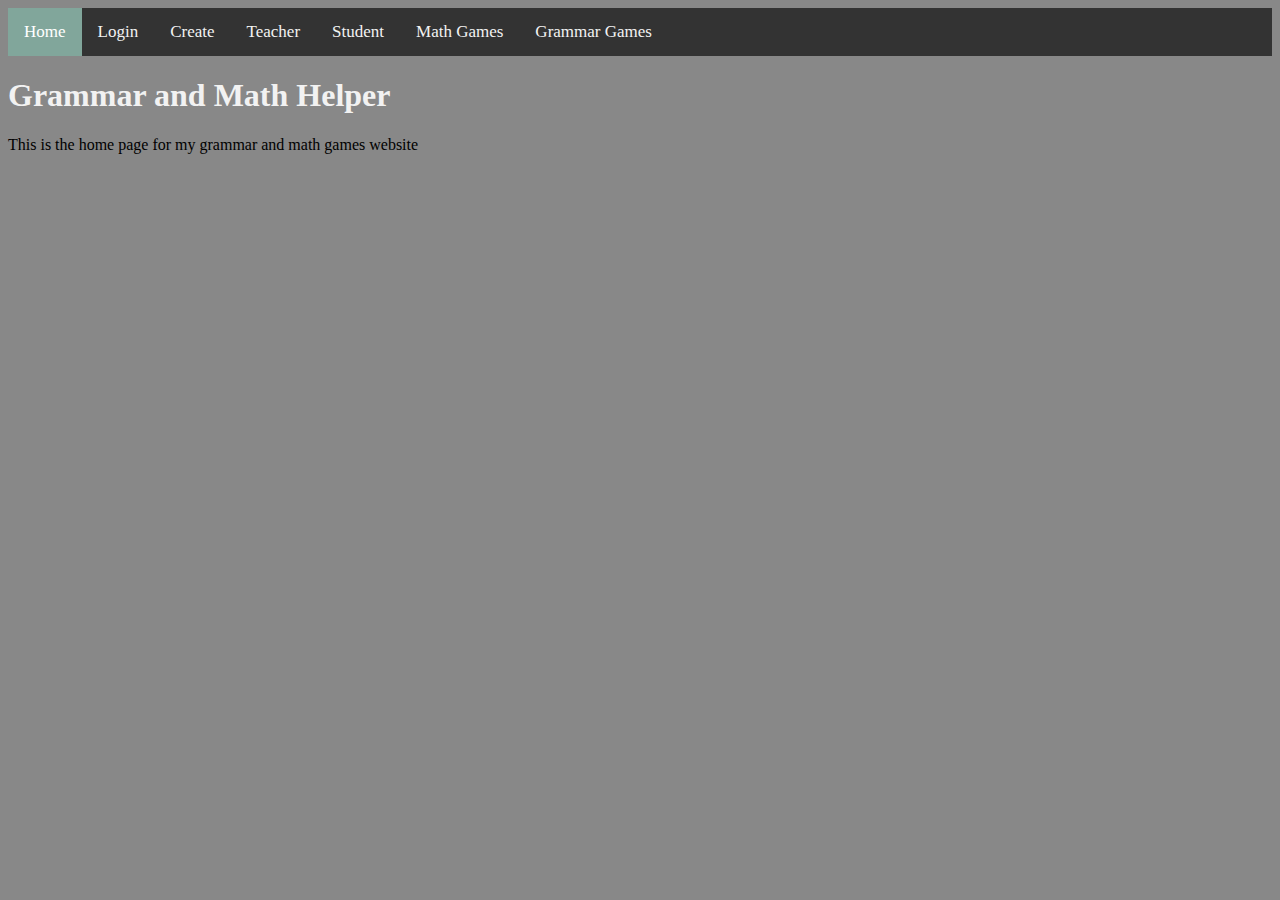
<file: index.html>
<!DOCTYPE html>
<html>
<title>Home</title>
<head>
    <link rel="stylesheet" href="index.css">
</head>
<body>
    <div class="navigation" id="navigation">
        <a href="./index.html" class="active">Home</a>
        <a href="./login.html">Login</a>
        <a href="./create.html">Create</a>
        <a href="./teacher.html">Teacher</a>
        <a href="./student.html">Student</a>
        <a href="./math.html">Math Games</a>
        <a href="./grammar.html">Grammar Games</a>
      </div>
<h1>Grammar and Math Helper</h1>
<p>This is the home page  for my grammar and math games website</p>
</body>
</html>
</file>
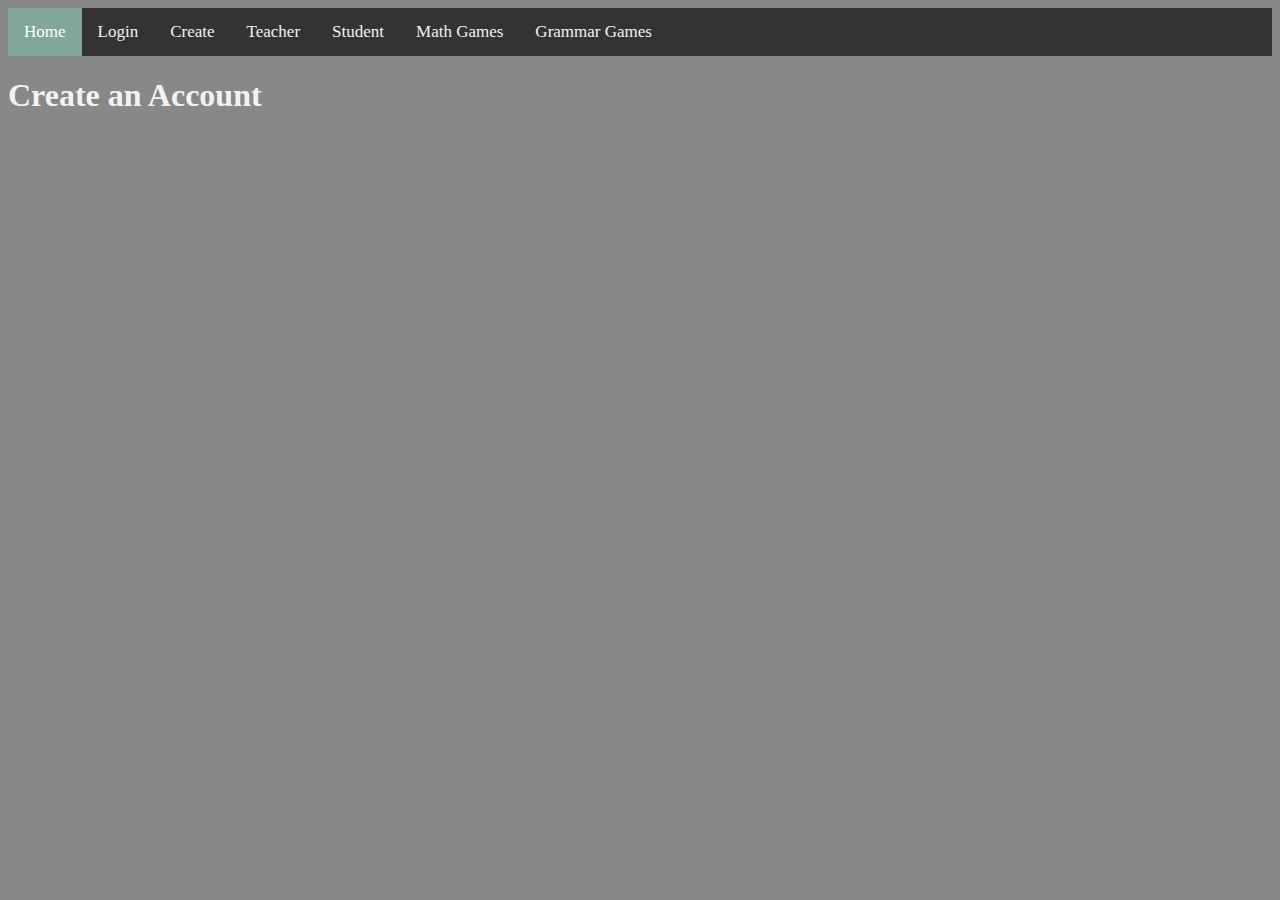
<file: create.html>
<!DOCTYPE html>
<html>
<title>Create Account</title>
<head>
    <link rel="stylesheet" href="index.css">
</head>
<body>
    <div class="navigation" id="navigation">
        <a href="./index.html" class="active">Home</a>
        <a href="./login.html">Login</a>
        <a href="./create.html">Create</a>
        <a href="./teacher.html">Teacher</a>
        <a href="./student.html">Student</a>
        <a href="./math.html">Math Games</a>
        <a href="./grammar.html">Grammar Games</a>
      </div>
<h1>Create an Account</h1>
</body>
</html>
</file>
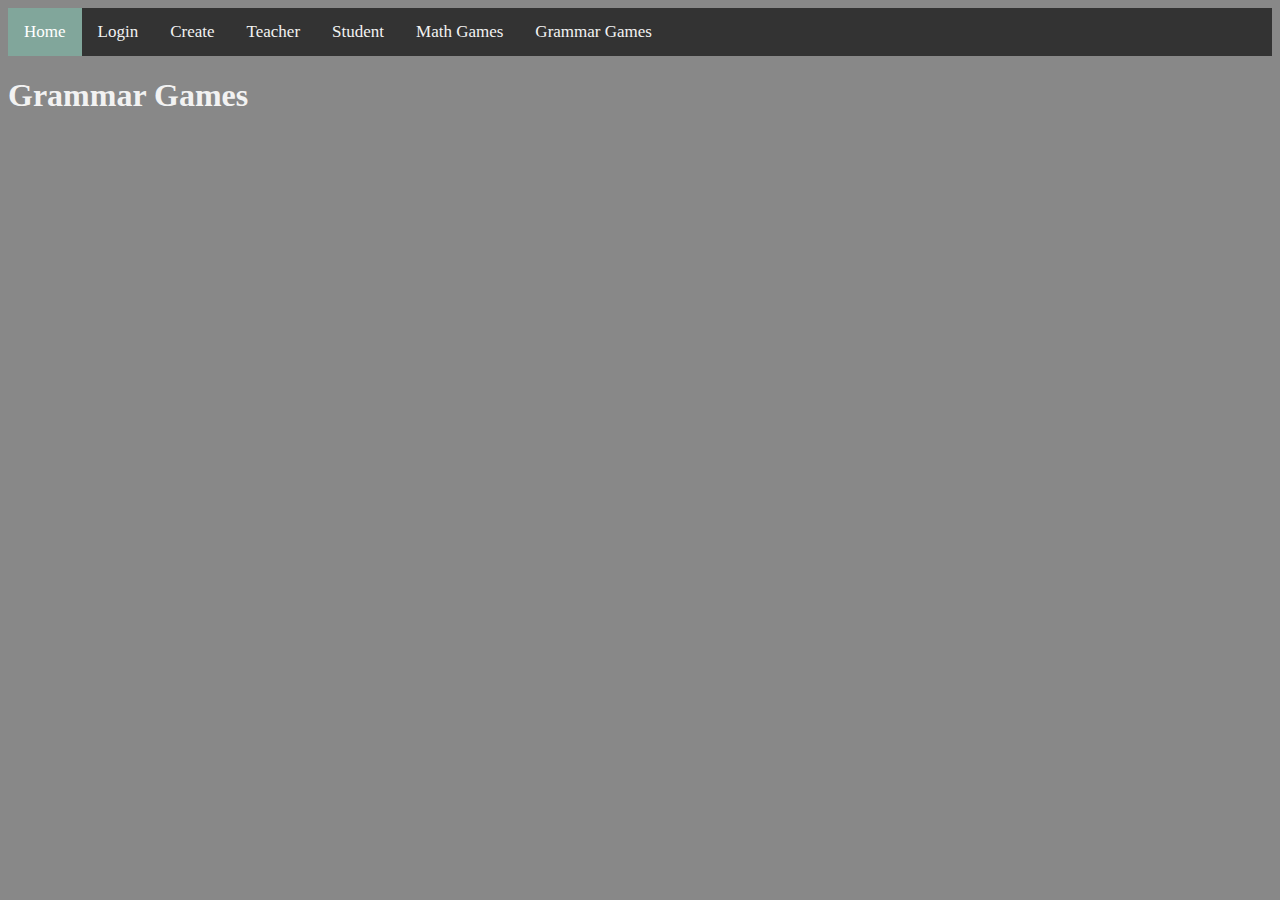
<file: grammar.html>
<!DOCTYPE html>
<html>
<title>Grammar Games</title>
<head>
    <link rel="stylesheet" href="index.css">
</head>
<body>
    <div class="navigation" id="navigation">
        <a href="./index.html" class="active">Home</a>
        <a href="./login.html">Login</a>
        <a href="./create.html">Create</a>
        <a href="./teacher.html">Teacher</a>
        <a href="./student.html">Student</a>
        <a href="./math.html">Math Games</a>
        <a href="./grammar.html">Grammar Games</a>
      </div>
<h1>Grammar Games</h1>
</body>
</html>
</file>
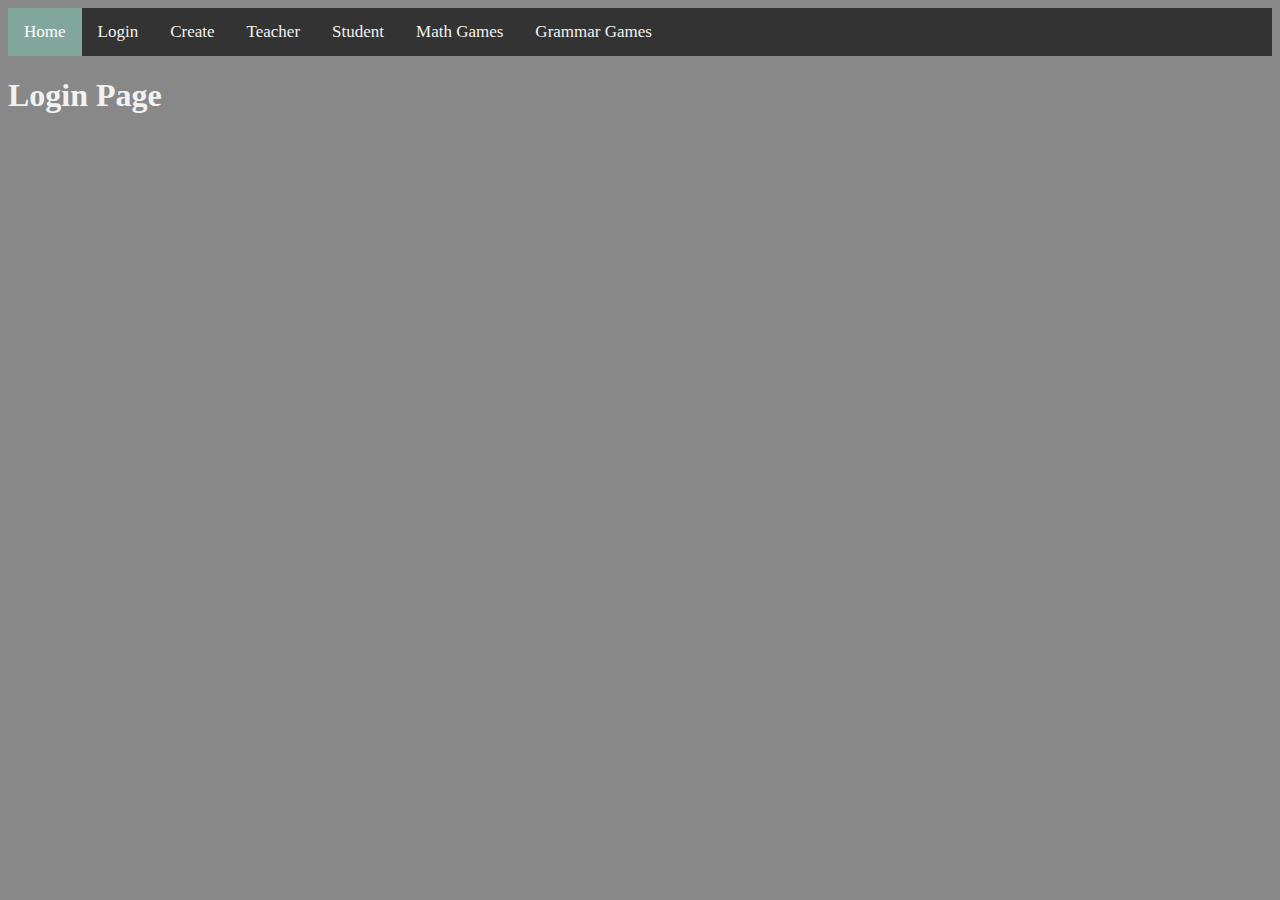
<file: login.html>
<!DOCTYPE html>
<html>
<title>Login</title>
<head>
    <link rel="stylesheet" href="index.css">
</head>
<body>
    <div class="navigation" id="navigation">
        <a href="./index.html" class="active">Home</a>
        <a href="./login.html">Login</a>
        <a href="./create.html">Create</a>
        <a href="./teacher.html">Teacher</a>
        <a href="./student.html">Student</a>
        <a href="./math.html">Math Games</a>
        <a href="./grammar.html">Grammar Games</a>
      </div>
<h1>Login Page</h1>
</body>
</html>
</file>
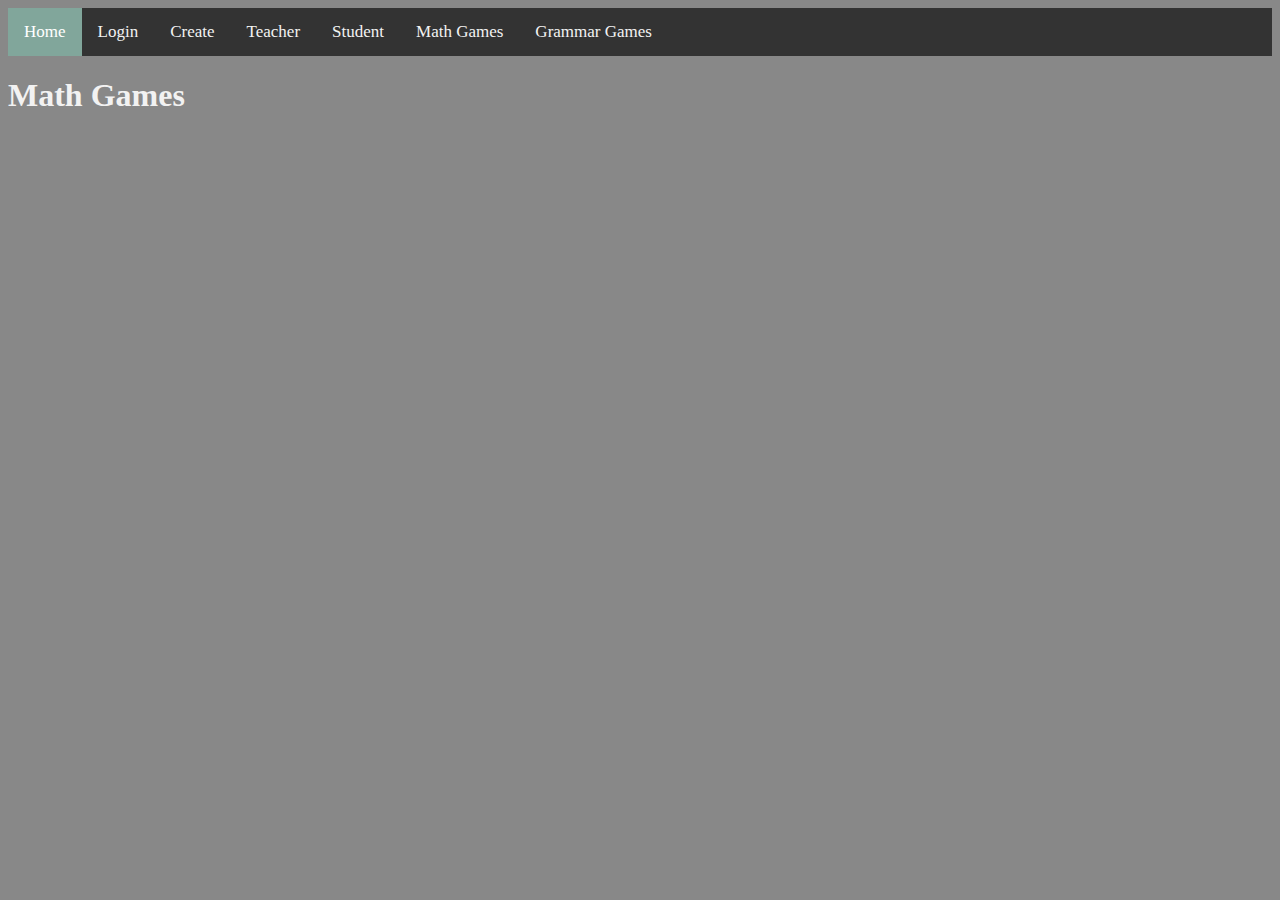
<file: math.html>
<!DOCTYPE html>
<html>
<title>Math Games</title>
<head>
    <link rel="stylesheet" href="index.css">
</head>
<body>
    <div class="navigation" id="navigation">
        <a href="./index.html" class="active">Home</a>
        <a href="./login.html">Login</a>
        <a href="./create.html">Create</a>
        <a href="./teacher.html">Teacher</a>
        <a href="./student.html">Student</a>
        <a href="./math.html">Math Games</a>
        <a href="./grammar.html">Grammar Games</a>
      </div>
<h1>Math Games</h1>
</body>
</html>
</file>
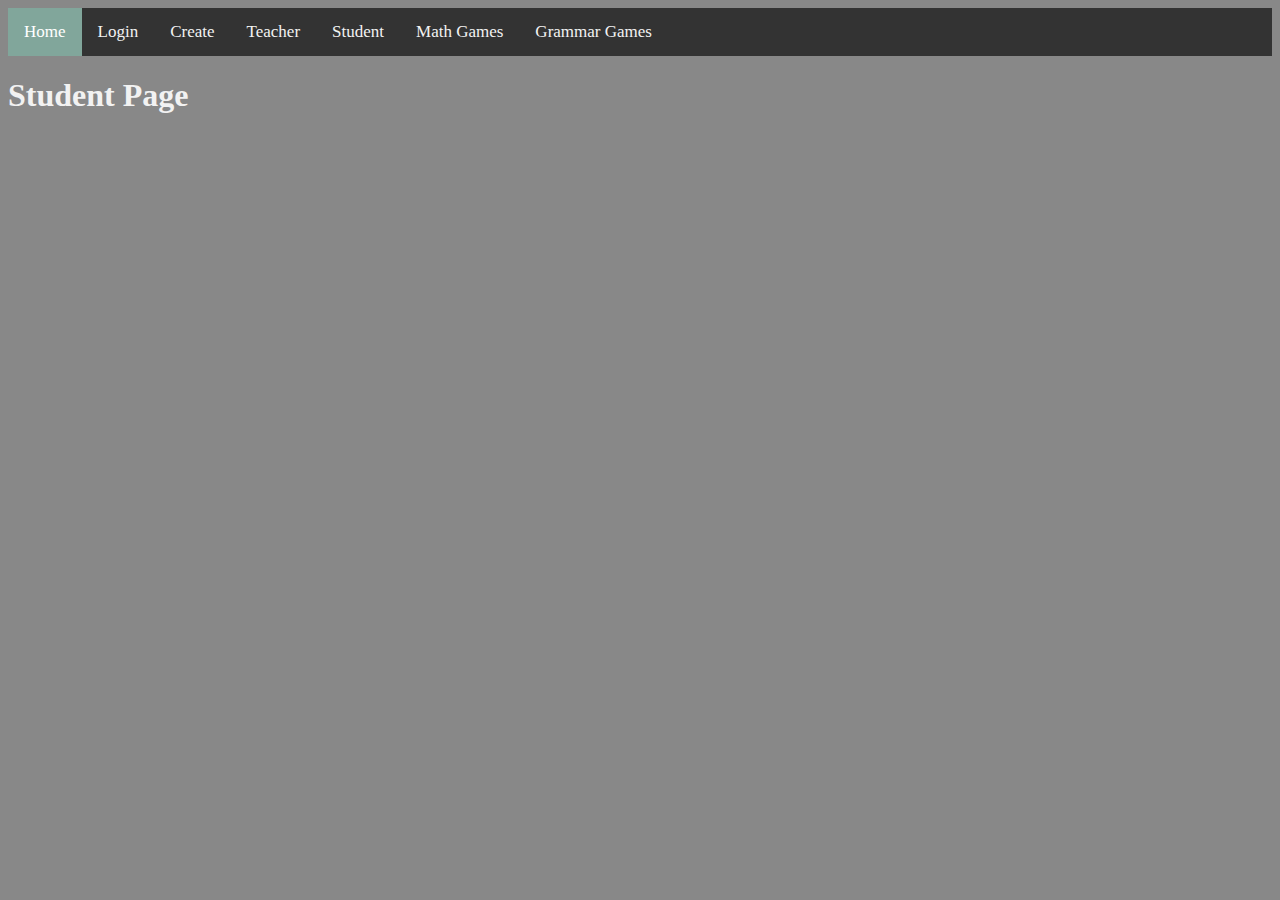
<file: student.html>
<!DOCTYPE html>
<html>
<title>Student</title>
<head>
    <link rel="stylesheet" href="index.css">
</head>
<body>
    <div class="navigation" id="navigation">
        <a href="./index.html" class="active">Home</a>
        <a href="./login.html">Login</a>
        <a href="./create.html">Create</a>
        <a href="./teacher.html">Teacher</a>
        <a href="./student.html">Student</a>
        <a href="./math.html">Math Games</a>
        <a href="./grammar.html">Grammar Games</a>
      </div>
<h1>Student Page</h1>
</body>
</html>
</file>
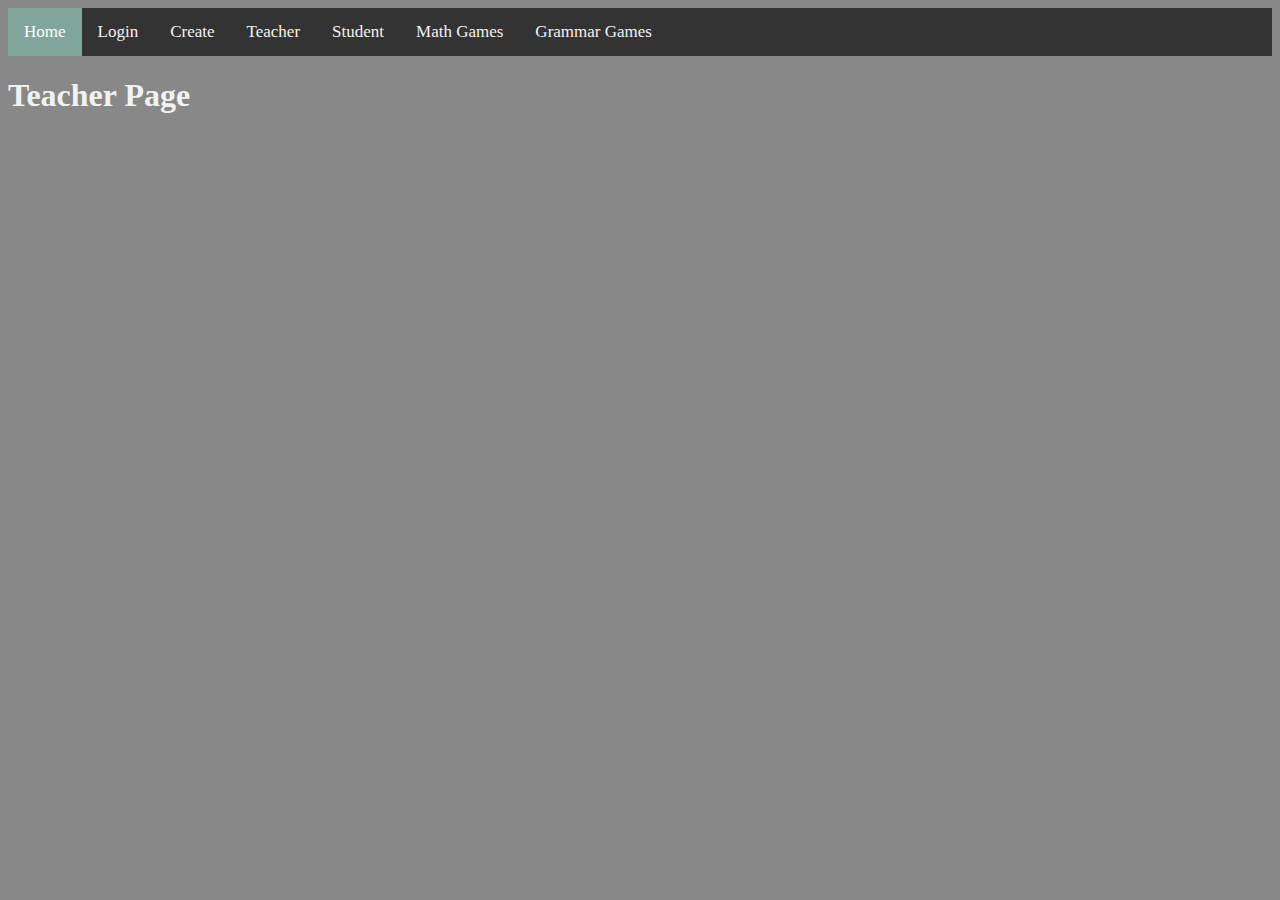
<file: teacher.html>
<!DOCTYPE html>
<html>
<title>Teacher</title>
<head>
    <link rel="stylesheet" href="index.css">
</head>
<body>
    <div class="navigation" id="navigation">
        <a href="./index.html" class="active">Home</a>
        <a href="./login.html">Login</a>
        <a href="./create.html">Create</a>
        <a href="./teacher.html">Teacher</a>
        <a href="./student.html">Student</a>
        <a href="./math.html">Math Games</a>
        <a href="./grammar.html">Grammar Games</a>
      </div>
<h1>Teacher Page</h1>
</body>
</html>
</file>
<file: index.css>
/* Add a black background color to the top navigation */
.navigation {
    background-color: #333;
    overflow: hidden;
  }
  
  /* Style the links inside the navigation bar */
  .navigation a {
    float: left;
    display: block;
    color: #f2f2f2;
    text-align: center;
    padding: 14px 16px;
    text-decoration: none;
    font-size: 17px;
  }
  
  /* Change the color of links on hover */
  .navigation a:hover {
    background-color: #ddd;
    color: black;
  }
  
  /* Add an active class to highlight the current page */
  .navigation a.active {
    background-color: #81A69B;
    color: white;
  }
  
  /* Hide the link that should open and close the topnav on small screens */
  .navigation .icon {
    display: none;
  }

body {
    background-color: #888;
}

h1 {
    color: #f2f2f2;
}
</file>
